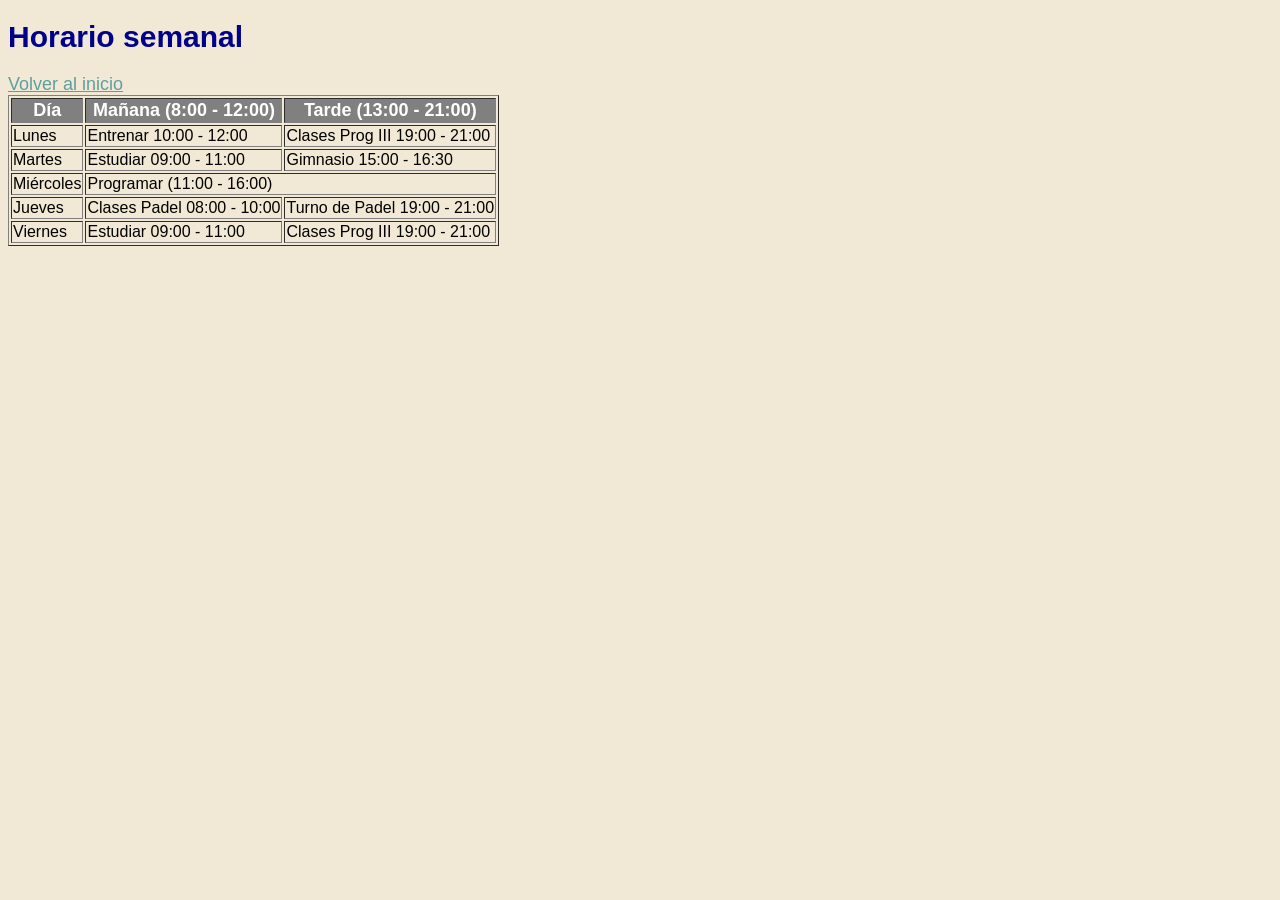
<file: horario.html>
<!DOCTYPE html>
<html lang="es">
<head>
    <meta charset="UTF-8">
    <title>Horario</title>
    <link rel="stylesheet" href="styles.css">
</head>
<body>

<h1>Horario semanal</h1>

<a href="index.html">Volver al inicio</a>

<table border="1">
    <tr>
        <th>Día</th>
        <th>Mañana (8:00 - 12:00)</th>
        <th>Tarde (13:00 - 21:00)</th>
    </tr>

    <tr>
        <td>Lunes</td>
        <td>Entrenar 10:00 - 12:00</td>
        <td>Clases Prog III 19:00 - 21:00</td>
    </tr>

    <tr>
        <td>Martes</td>
        <td>Estudiar 09:00 - 11:00</td>
        <td>Gimnasio 15:00 - 16:30</td>
    </tr>

    <tr>
        <td>Miércoles</td>
        <td colspan="2">Programar (11:00 - 16:00)</td>
    </tr>

    <tr>
        <td>Jueves</td>
        <td>Clases Padel 08:00 - 10:00</td>
        <td>Turno de Padel 19:00 - 21:00</td>
    </tr>

    <tr>
        <td>Viernes</td>
        <td>Estudiar 09:00 - 11:00</td>
        <td>Clases Prog III 19:00 - 21:00</td>
    </tr>
</table>

</body>
</html>
</file>
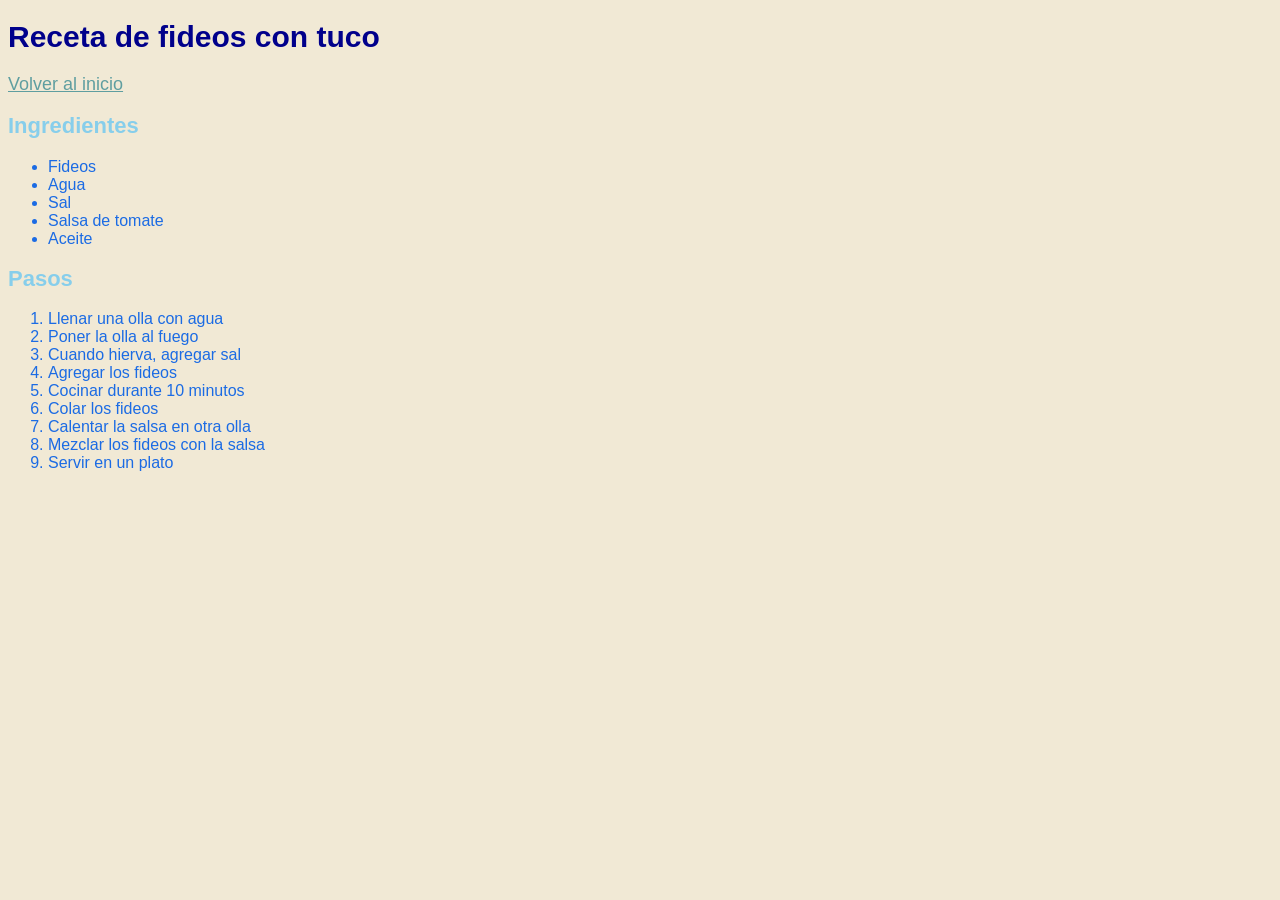
<file: receta.html>
<!DOCTYPE html>
<html lang="es">
<head>
    <meta charset="UTF-8">
    <title>Receta</title>
    <link rel="stylesheet" href="styles.css">
</head>
<body>

<h1>Receta de fideos con tuco</h1>

<a href="index.html">Volver al inicio</a>

<h2>Ingredientes</h2>
<ul>
    <li>Fideos</li>
    <li>Agua</li>
    <li>Sal</li>
    <li>Salsa de tomate</li>
    <li>Aceite</li>
</ul>

<h2>Pasos</h2>
<ol>
    <li>Llenar una olla con agua</li>
    <li>Poner la olla al fuego</li>
    <li>Cuando hierva, agregar sal</li>
    <li>Agregar los fideos</li>
    <li>Cocinar durante 10 minutos</li>
    <li>Colar los fideos</li>
    <li>Calentar la salsa en otra olla</li>
    <li>Mezclar los fideos con la salsa</li>
    <li>Servir en un plato</li>
</ol>

</body>
</html>
</file>
<file: styles.css>
/* Estilo general */
body {
    font-family: Arial, sans-serif;
    background-color: rgb(241, 233, 213);
}

/* Títulos principales */
h1 {
    color: darkblue;
    font-size: 30px;
    font-family: Verdana, sans-serif;
}

/* Subtítulos */
h2 {
    color: skyblue;
    font-size: 22px;
}

/* Párrafos */
p {
    color: black;
    font-size: 16px;
}

/* Enlaces */
a {
    color: cadetblue;
    font-size: 18px;
    font-family: Tahoma, sans-serif;
}

/* Listas */
ul {
    color: rgb(27, 107, 228);
    font-size: 16px;
}

ol {
    color: rgb(27, 107, 228);
    font-size: 16px;
}

/* Tabla */
table {
    color: black;
    font-size: 16px;
}

th {
    color: white;
    background-color: gray;
    font-size: 18px;
}

td {
    color: black;
    font-size: 16px;
}

/* Imágenes */

img {
    width: 300px;
    height: auto;
}
</file>
